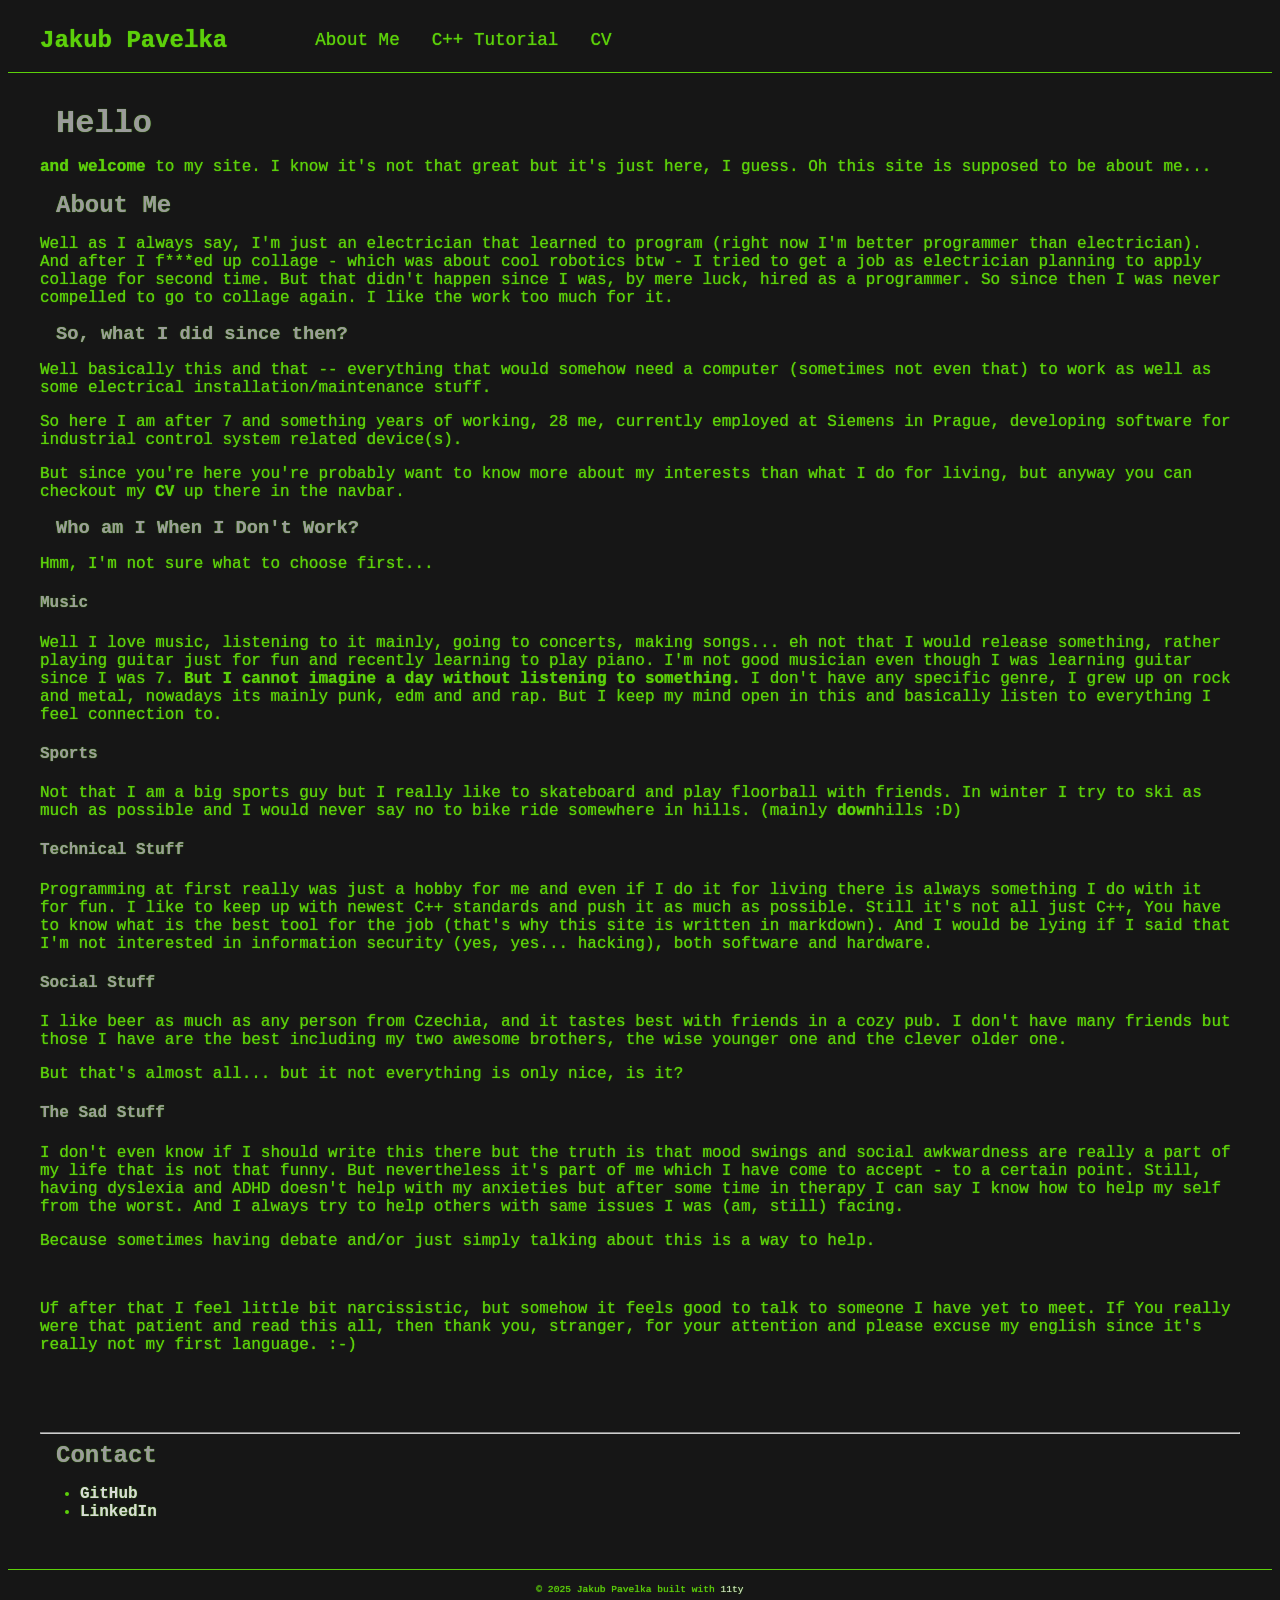
<file: index.html>
<!DOCTYPE html>
<html lang="en">

<head>
    <meta charset="UTF-8">
    <meta name="viewport" content="width=device-width, initial-scale=1.0">
    <link rel="stylesheet" href="/main.css">
    <link rel="icon" href="/favicon.ico">
    <link rel="preconnect" href="https://fonts.googleapis.com">
    <link rel="preconnect" href="https://fonts.gstatic.com" crossorigin>
    <link href="https://fonts.googleapis.com/css2?family=Fira+Code:wght@300..700&display=swap" rel="stylesheet">
    <meta name="description" content="Jakub Pavelka's personal website.">
    <meta name="author" content="Jakub Pavelka">
    <meta name="keywords" content="Jakub, Pavelka, personal, website, portfolio">
    <meta name="theme-color" content="#ffffff">
    <title>Jakub Pavelka - Redirecting</title>
</head>

<body class="flicker">
    <header>
        <h2><a href="/">Jakub Pavelka</a></h2>
        <nav>
            <ul>
                <li><a href="/main/about-me/">About Me</a></li>
                <li><a href="https://rxresu.me/jakubpav/jakub-pavelka" target="_blank">CV</a></li>
            </ul>
        </nav>
        <script>
            let flicker = localStorage.getItem('flicker-store');
            let flickerSwitch = function () {
                let button = document.getElementById('stop-flicker-btn');
                if (flicker === 'started' || flicker === undefined || flicker === null) {
                    document.body.classList.remove('flicker');
                    flicker = 'stopped';
                    button.textContent = 'Start Effect';
                } else {
                    document.body.classList.add('flicker');
                    button.textContent = 'Stop Effect';
                    flicker = 'started';
                }
                localStorage.setItem('flicker-store', flicker);
            }
            document.body.addEventListener('dblclick', flickerSwitch);
            document.addEventListener('scroll', (event) => {
                document.body.classList.add('flicker');
                setTimeout(() => { document.body.classList.remove('flicker'); }, 1500);
            });
            if (flicker === 'started') {
                document.body.classList.add('flicker');
                document.getElementById('stop-flicker-btn').textContent = 'Stop Effect';
            } else {
                document.body.classList.remove('flicker');
                document.getElementById('stop-flicker-btn').textContent = 'Start Effect';
            }
        </script>
    </header>
    <main> 
<script>
    window.location.replace("/main/about-me/");
</script>
<noscript>
    <meta http-equiv="refresh" content="0; url=/main/about-me/">
    <p>If you are not redirected automatically, follow this <a href="/main/about-me/">link</a>.</p>
</noscript>
 </main>
    <footer>
        <p>&copy; 2025 Jakub Pavelka built with <a href="https://www.11ty.dev" target="_blank">11ty</a></p>
    </footer>
</body>

</html>
</file>
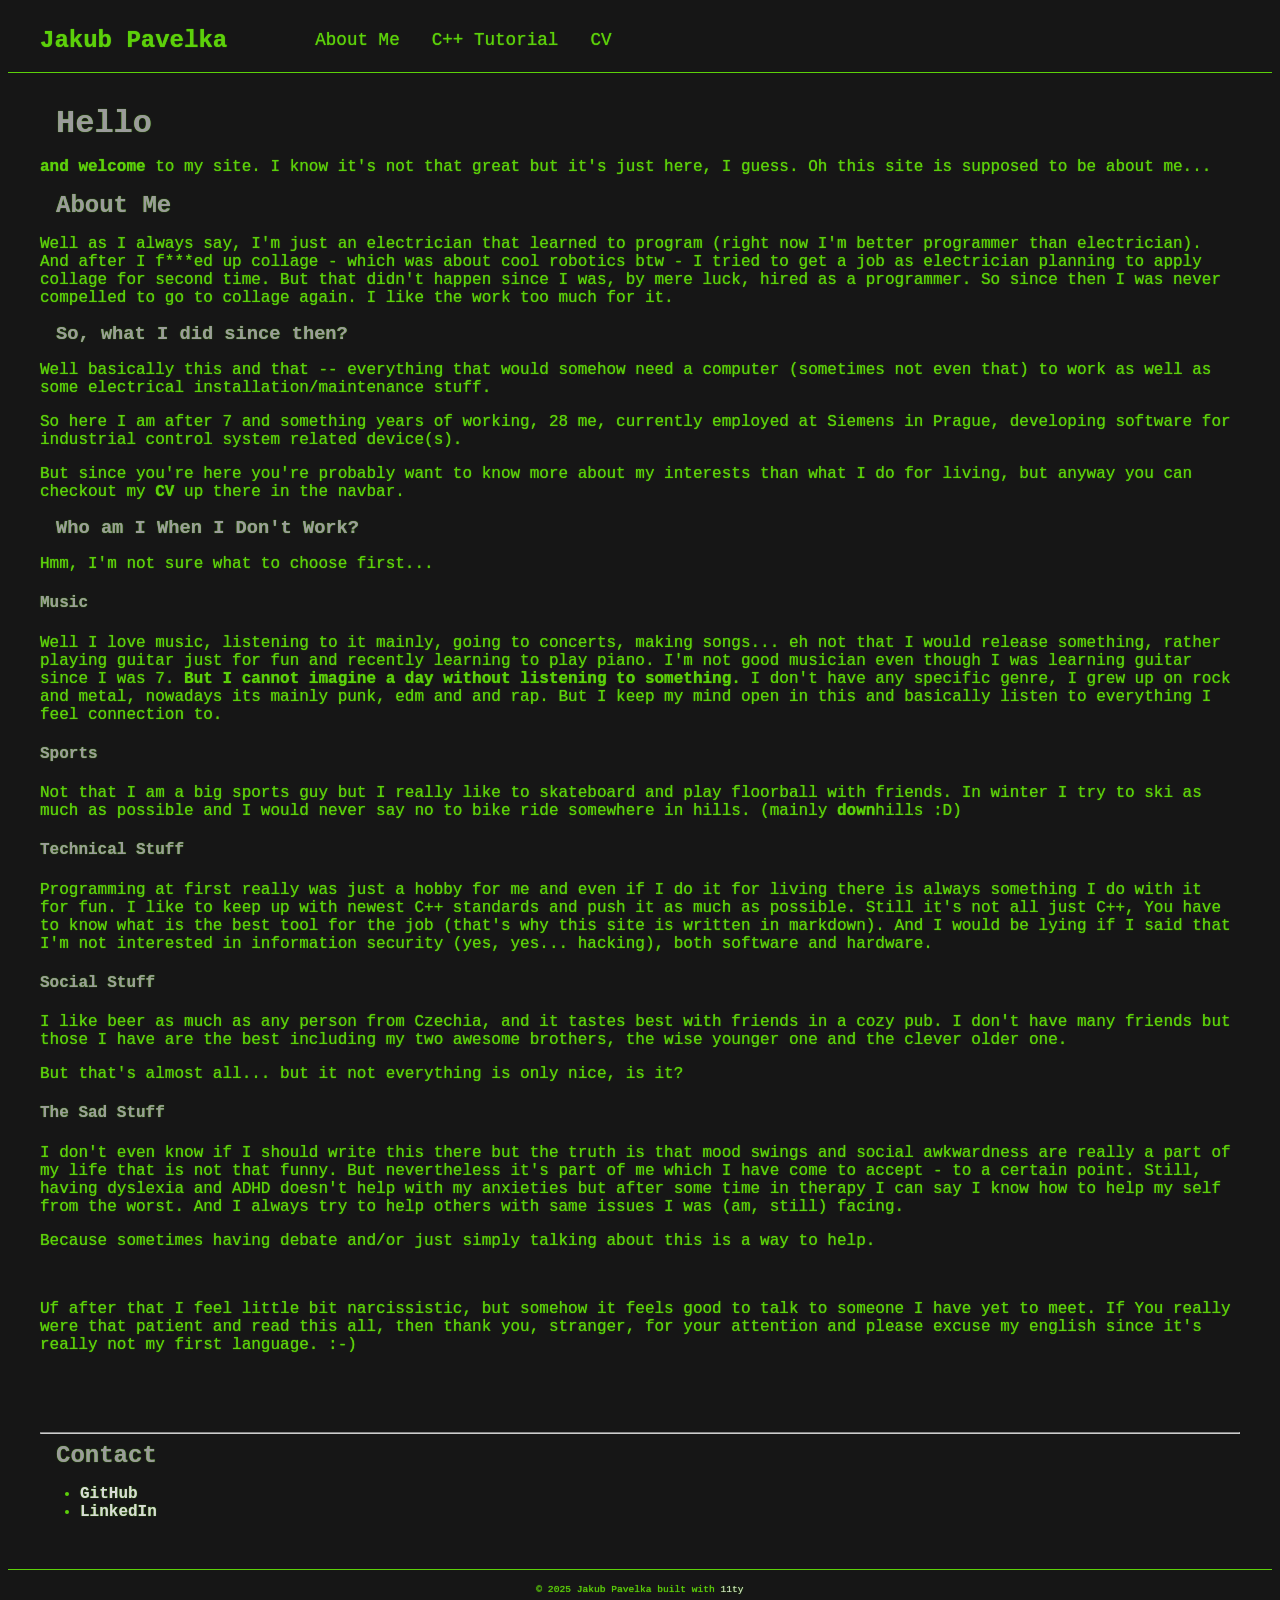
<file: main/about-me/index.html>
<!DOCTYPE html>
<html lang="en">

<head>
    <meta charset="UTF-8">
    <meta name="viewport" content="width=device-width, initial-scale=1.0">
    <link rel="stylesheet" href="/main.css">
    <link rel="icon" href="/favicon.ico">
    <link rel="preconnect" href="https://fonts.googleapis.com">
    <link rel="preconnect" href="https://fonts.gstatic.com" crossorigin>
    <link href="https://fonts.googleapis.com/css2?family=Fira+Code:wght@300..700&display=swap" rel="stylesheet">
    <meta name="description" content="Jakub Pavelka's personal website.">
    <meta name="author" content="Jakub Pavelka">
    <meta name="keywords" content="Jakub, Pavelka, personal, website, portfolio">
    <meta name="theme-color" content="#ffffff">
    <title>Jakub Pavelka - Hello</title>
</head>

<body>
    <header>
        <h2><a href="/">Jakub Pavelka</a></h2>
        <nav>
            <ul>
                <li><a href="/main/about-me/">About Me</a></li>
                <li><a href="/main/cpp-tutorital/">C++ Tutorial</a></li>
                <li><a href="/main/CV/" target="_blank">CV</a></li>
            </ul>
        </nav>
        <script>
            document.body.classList.add('flicker');
            setTimeout(() => { document.body.classList.remove('flicker'); }, 1250);
            document.addEventListener('scroll', (event) => {
                document.body.classList.add('flicker');
                setTimeout(() => { document.body.classList.remove('flicker'); }, 1250);
            });
        </script>
    </header>
    <main> <h1>Hello</h1>
<p><strong>and welcome</strong> to my site. I know it's not that great but it's just here, I guess. Oh this site is supposed to be about me...</p>
<h2>About Me</h2>
<p>Well as I always say, I'm just an electrician that learned to program (right now I'm better programmer than electrician). And after I f***ed up collage - which was about cool robotics btw - I tried to get a job as electrician planning to apply collage for second time. But that didn't happen since I was, by mere luck, hired as a programmer. So since then I was never compelled to go to collage again. I like the work too much for it.</p>
<h3>So, what I did since then?</h3>
<p>Well basically this and that -- everything that would somehow need a computer (sometimes not even that) to work as well as some electrical installation/maintenance stuff.</p>
<p>So here I am after 7 and something years of working, 28 me, currently employed at Siemens in Prague, developing software for industrial control system related device(s).</p>
<p>But since you're here you're probably want to know more about my interests than what I do for living, but anyway you can checkout my <strong>CV</strong> up there in the navbar.</p>
<h3>Who am I When I Don't Work?</h3>
<p>Hmm, I'm not sure what to choose first...</p>
<h4>Music</h4>
<p>Well I love music, listening to it mainly, going to concerts, making songs... eh not that I would release something, rather playing guitar just for fun and recently learning to play piano. I'm not good musician even though I was learning guitar since I was 7. <strong>But I cannot imagine a day without listening to something.</strong> I don't have any specific genre, I grew up on rock and metal, nowadays its mainly punk, edm and and rap. But I keep my mind open in this and basically listen to everything I feel connection to.</p>
<h4>Sports</h4>
<p>Not that I am a big sports guy but I really like to skateboard and play floorball with friends. In winter I try to ski as much as possible and I would never say no to bike ride somewhere in hills. (mainly <strong>down</strong>hills :D)</p>
<h4>Technical Stuff</h4>
<p>Programming at first really was just a hobby for me and even if I do it for living there is always something I do with it for fun. I like to keep up with newest C++ standards and push it as much as possible. Still it's not all just C++, You have to know what is the best tool for the job (that's why this site is written in markdown). And I would be lying if I said that I'm not interested in information security (yes, yes... hacking), both software and hardware.</p>
<h4>Social Stuff</h4>
<p>I like beer as much as any person from Czechia, and it tastes best with friends in a cozy pub. I don't have many friends but those I have are the best including my two awesome brothers, the wise younger one and the clever older one.</p>
<p>But that's almost all... but it not everything is only nice, is it?</p>
<h4>The Sad Stuff</h4>
<p>I don't even know if I should write this there but the truth is that mood swings and social awkwardness are really a part of my life that is not that funny. But nevertheless it's part of me which I have come to accept - to a certain point. Still, having dyslexia and ADHD doesn't help with my anxieties but after some time in therapy I can say I know how to help my self from the worst. And I always try to help others with same issues I was (am, still) facing.</p>
<p>Because sometimes having debate and/or just simply talking about this is a way to help.</p>
<br/>
<p>Uf after that I feel little bit narcissistic, but somehow it feels good to talk to someone I have yet to meet. If You really were that patient and read this all, then thank you, stranger, for your attention and please excuse my english since it's really not my first language. :-)</p>
<br/>
<br/>
<br/>
<hr>
<h2>Contact</h2>
<ul>
<li><a href="https://github.com/jakubpav" target="_blank" rel="noopener"><strong>GitHub</strong></a></li>
<li><a href="https://www.linkedin.com/in/jakub-pavelka-b3aa69231" target="_blank" rel="noopener"><strong>LinkedIn</strong></a></li>
</ul>
 </main>
    <footer>
        <p>&copy; 2025 Jakub Pavelka built with <a href="https://www.11ty.dev" target="_blank">11ty</a></p>
    </footer>
</body>

</html>
</file>
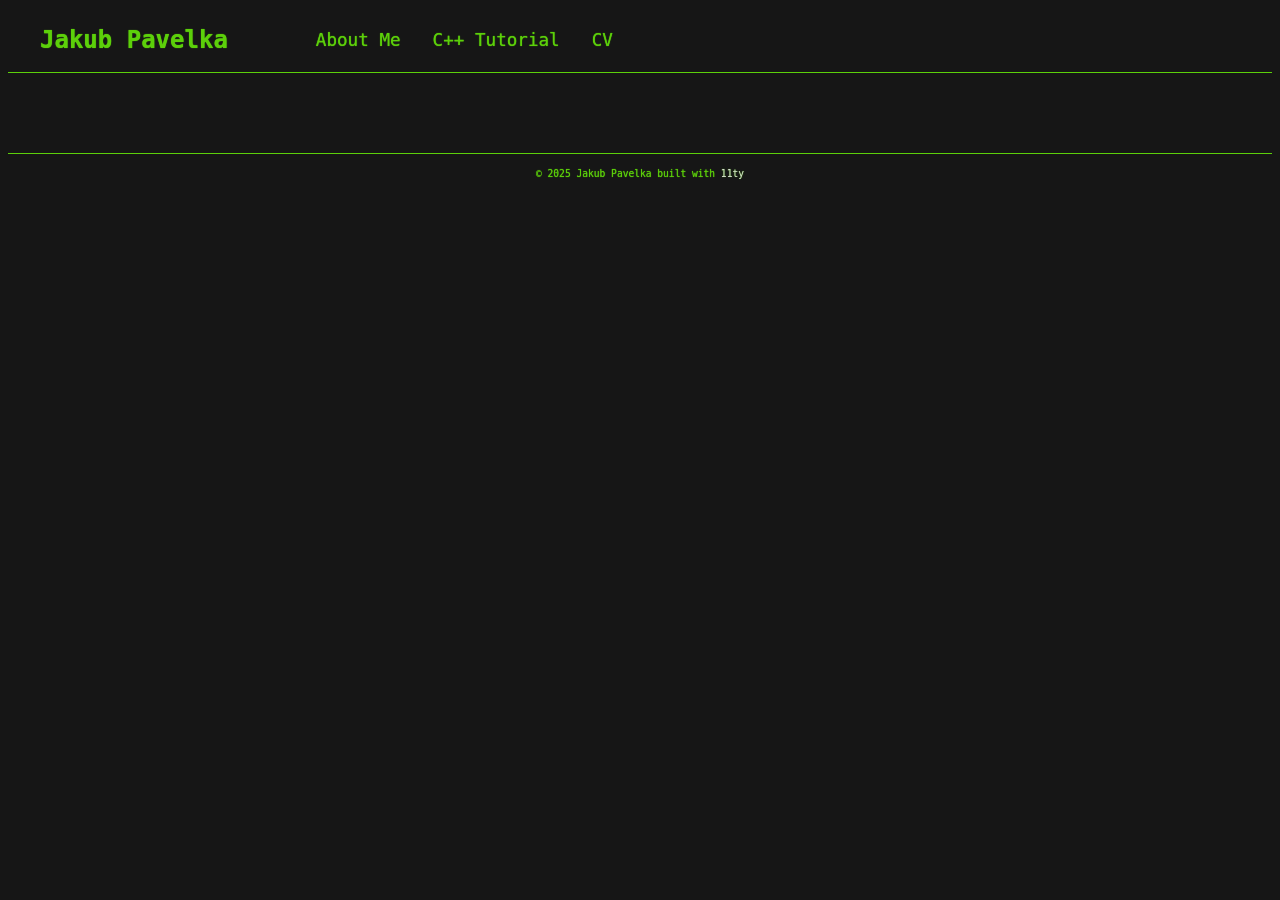
<file: main/cpp-tutorital/index.html>
<!DOCTYPE html>
<html lang="en">

<head>
    <meta charset="UTF-8">
    <meta name="viewport" content="width=device-width, initial-scale=1.0">
    <link rel="stylesheet" href="/main.css">
    <link rel="icon" href="/favicon.ico">
    <link rel="preconnect" href="https://fonts.googleapis.com">
    <link rel="preconnect" href="https://fonts.gstatic.com" crossorigin>
    <link href="https://fonts.googleapis.com/css2?family=Fira+Code:wght@300..700&display=swap" rel="stylesheet">
    <meta name="description" content="Jakub Pavelka's personal website.">
    <meta name="author" content="Jakub Pavelka">
    <meta name="keywords" content="Jakub, Pavelka, personal, website, portfolio">
    <meta name="theme-color" content="#ffffff">
    <title>Jakub Pavelka - </title>
</head>

<body>
    <header>
        <h2><a href="/">Jakub Pavelka</a></h2>
        <nav>
            <ul>
                <li><a href="/main/about-me/">About Me</a></li>
                <li><a href="/main/cpp-tutorital/">C++ Tutorial</a></li>
                <li><a href="/main/CV/" target="_blank">CV</a></li>
            </ul>
        </nav>
        <script>
            document.body.classList.add('flicker');
            setTimeout(() => { document.body.classList.remove('flicker'); }, 1250);
            document.addEventListener('scroll', (event) => {
                document.body.classList.add('flicker');
                setTimeout(() => { document.body.classList.remove('flicker'); }, 1250);
            });
        </script>
    </header>
    <main> <ul></ul>
 </main>
    <footer>
        <p>&copy; 2025 Jakub Pavelka built with <a href="https://www.11ty.dev" target="_blank">11ty</a></p>
    </footer>
</body>

</html>
</file>
<file: main.css>
header {
	margin: 0rem;
	border-bottom: 1px solid rgb(105, 241, 8);
	width: 100%;
}

header,
header nav ul,
header nav ul li {
	display: flex;
	flex-direction: row;
	justify-content: flex-start;
	align-items: center;
	height: 4rem;
}

header button {
	margin-left: auto;
}

header nav ul li a {
	color: rgb(105, 241, 8);
	text-decoration: none;
	font-size: 1.1rem;
	transition: text-decoration 2s;
	margin: 0 1rem;
}

header nav ul li a:hover {
	opacity: 1;
	text-shadow: 0 0 1px #69f108, 0 0 2px #69f108;
}

body {
	background: rgb(22, 22, 22);
	color: rgb(105, 241, 8);
	opacity: 0.85;
	text-shadow: 0 0 1px #69f108;
	font-family: "PT Mono", monospace;
}

button {
	background: rgba(22, 22, 22, 0);
	color: rgb(105, 241, 8);
	opacity: 0.85;
	border: none;
	padding: 0.5rem 1rem;
	cursor: pointer;
}

.flicker {
	animation: flicker-text 2.5s infinite steps(2, end);
}

@keyframes flicker-text {
	0%,
	40%,
	60%,
	80%,
	100% {
		opacity: 1;
		text-shadow: 0 0 1px #69f108, 0 0 2px #69f108;
	}
	20%,
	50%,
	70% {
		opacity: 0.85;
		text-shadow: 0 0 1px #69f108;
	}
}

body main {
	padding: 2rem;
}

footer {
	font-size: 0.6rem;
	padding: 0.3rem 0;
	width: 100%;
	color: rgb(105, 241, 8);
	text-align: center;
	border-top: 1px solid rgb(105, 241, 8);
	z-index: 100;
}

hr {
	color: rgb(105, 241, 8);
}

header h2 a,
h1,
h2,
h3 {
	color: rgb(105, 241, 8);
	font-weight: bold;
	margin: 0 1rem;
}

a {
	color: rgb(251, 251, 251);
	text-decoration: none;
}

h1, h2, h3, h4 {
	color: rgba(179, 179, 179, 1);
}

a:hover {
	opacity: 1;
	text-shadow: 0 0 1px #69f108, 0 0 2px #69f108;
}

code,
pre {
	background: rgb(0, 0, 0);
	color: rgb(255, 0, 21);
	font-family: inherit;
	padding: 0.2em 0.4em;
	border-radius: 4px;
}

pre {
	padding: 1em;
	overflow-x: auto;
	margin: 1em 0;
}
</file>
